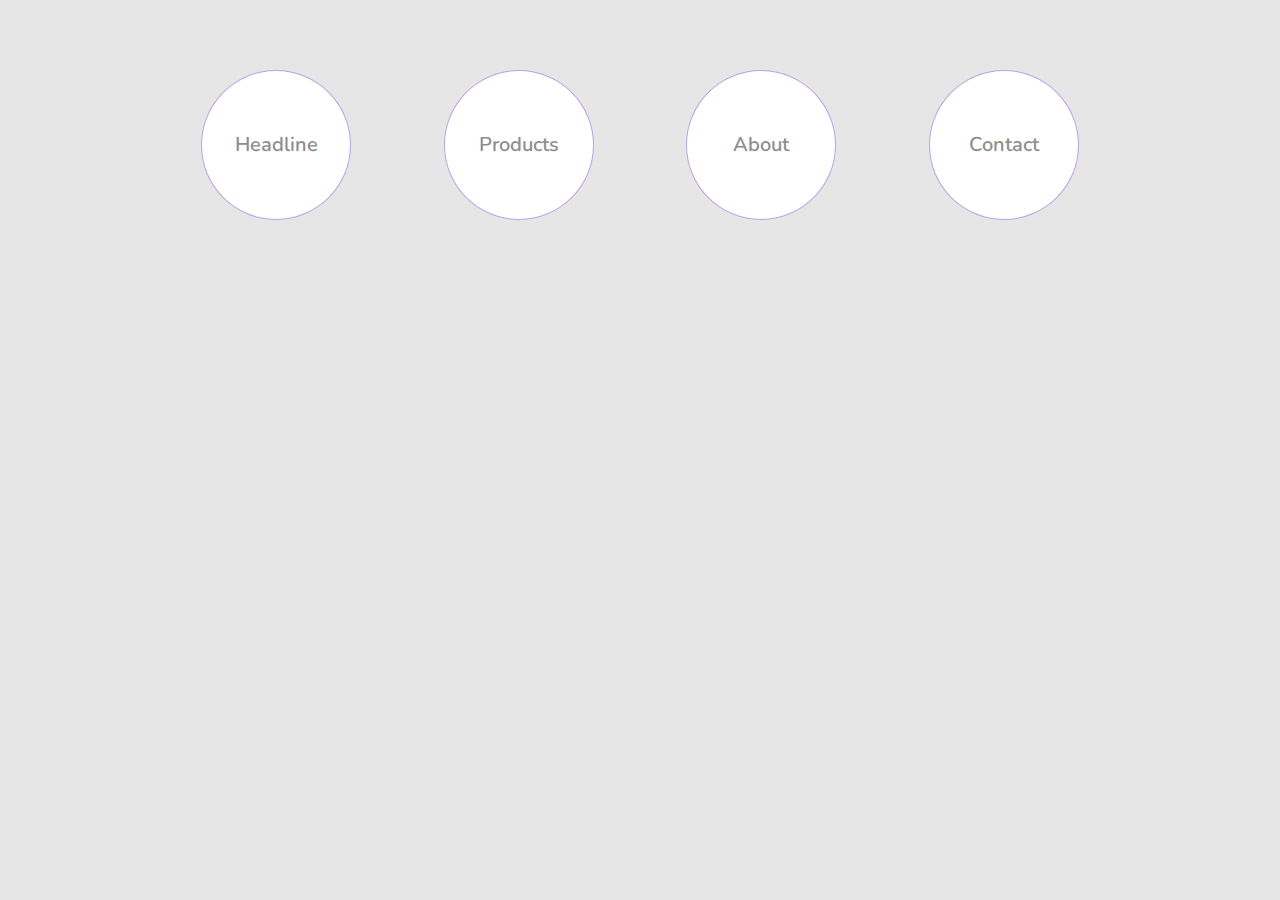
<file: src/main/resources/static/index.html>
<!DOCTYPE html>
<html lang="en">
  <head>
    <title>Contentstack-Webapp</title>
    <meta http-equiv="Content-Type" content="text/html; charset=UTF-8" />
    <link rel="shortcut icon" href="./images/favicon.png" type="image/x-icon" />
    <link href="https://fonts.googleapis.com/css2?family=Nunito:wght@400;700;800&display=swap" rel="stylesheet">
    <link href="css/bootstrap.css" rel="stylesheet" />
    <link href="css/style.css" rel="stylesheet" />
  </head>
  <body>

    <div class="container">
      <div class="card-wrapper">
        <div class="row">
          <div class="col-sm-3 card-sec">
            <div class="card">
              <a href="/headline" class="card-link">
                <div class="card-text">Headline</div>
              </a>
            </div>
          </div>
          <div class="col-sm-3 card-sec">
            <div class="card">
              <a href="/headline" class="card-link">
                <div class="card-text">Products</div>
              </a>
            </div>
          </div>
          <div class="col-sm-3 card-sec">
            <div class="card">
              <a href="/headline" class="card-link">
                <div class="card-text">About</div>
              </a>
            </div>
          </div>
          <div class="col-sm-3 card-sec">
            <div class="card">
              <a href="/headline" class="card-link">
                <div class="card-text">Contact</div>
              </a>
            </div>
          </div>

        </div>
      </div>
    </div>
  </body>
</html>
</file>
<file: src/main/resources/static/css/style.css>
/**************************************
    Table of Content
	  1. BASIC
	  2. NAVIGATION
    3. LANDING PAGE
    4. BLOG
    5. ABOUT
    6. CONTACT
    7. FOOTER
**************************************/

/* BASIC
**************************************/

body {
  font-size: 15px;
  line-height: 26px;
  background-color: #e6e6e6;
}
h1,
h2,
h3,
h4,
h5,
body,
p,
.topbar-section,
.navbar-inverse .navbar-nav .nav-link,
.header .dropdown-menu,
.navbar-nav .nav-link {
  font-family: "Nunito", sans-serif;
}
h1,
h2,
h3,
h4,
h5,
h6 {
  font-weight: 700;
  line-height: 1.4;
  color: #111111;
}
h1:hover a,
h2:hover a,
h3:hover a,
h4:hover a,
h5:hover a,
h6:hover a {
  text-decoration: underline !important;
  color: #111111 !important;
}
h1 {
  font-size: 60px;
  line-height: 40px;
  margin-bottom: 23px;
}
h2 {
  font-size: 26px;
  line-height: 38px;
  margin-bottom: 20px;
}
h3 {
  font-size: 24px;
  line-height: 30px;
  margin-bottom: 17px;
}
h4 {
  font-size: 20px;
  line-height: 29px;
  margin-bottom: 14px;
}
h5 {
  font-size: 18px;
  line-height: 25px;
  margin-bottom: 11px;
}
h6 {
  font-size: 16px;
  line-height: 24px;
  margin-bottom: 11px;
}
a {
  color: #111111;
  text-decoration: none !important;
}
p {
  color: #5e5e5e;
  margin-bottom: 26px;
  font-size: 15px;
  line-height: 26px;
}

/* NAVIGATION
**************************************/
.navigation {
  display: block;
  float: right;
  margin: 1.5em 0 1em;
  width: 578px;
}
.navigationR {
  display: block;
  float: right;
  margin: 1.5em 0 1em;
}
ul {
  list-style-type: none;
  margin: 0;
}
ul li {
  display: inline-block;
  isolation: isolate;
}
li a {
  background: none;
  border: 0;
  box-sizing: border-box;
  margin: 1em;
  padding: 0.6em 2em;
  box-shadow: inset 0 0 0 1px #5e5e5e;
  color: #5e5e5e;
  font-size: inherit;
  font-weight: 700;
  position: relative;
  vertical-align: middle;
}
li a::before, li a::after {
  box-sizing: inherit;
  content: '';
  position: absolute;
  width: 100%;
  height: 100%;
}
li a {
  transition: color 0.25s;
}
li a::before, li a::after {
  border: 1px solid transparent;
  width: 0;
  height: 0;
}
li a::before {
  top: 0;
  left: 0;
}
li a::after {
  bottom: 0;
  right: 0;
}
li a:hover {
  color: #60daaa;
}
li a:hover::before, li a:hover::after {
  width: 100%;
  height: 100%;
}
li a:hover::before {
  border-top-color: #60daaa;
  border-right-color: #60daaa;
  transition: width 0.25s ease-out, height 0.25s ease-out 0.25s;
}
li a:hover::after {
  border-bottom-color: #60daaa;
  border-left-color: #60daaa;
  transition: border-color 0s ease-out 0.5s, width 0.25s ease-out 0.5s, height 0.25s ease-out 0.75s;
}

/*.float-right {*/
/*  float: right !important;*/

/*  . row > & {*/
/*      margin-left: auto !important;*/
/*  }*/
/*}*/

/* LANDING PAGE
**************************************/

.card-wrapper {
  margin: 70px 0;
}
.card-link {
  color: #8e8e8e;
  display: block;
  font-size: 20px;
  font-weight: 600;
  height: 100%;
  width: 100%;
}
.card-link:hover {
  color: #797878;
}
.card {
  border-radius: 100%;
  width: 150px;
  height: 150px;
  border: 1px solid rgba(87, 31, 188, 0.4);
  margin: 0 auto;
  position: relative;
}
.card-text {
  position: absolute;
  top: 50%;
  left: 50%;
  transform: translate(-50%, -50%);
}
.card:hover {
  animation: pulse 2s infinite;
}
@keyframes pulse {
  0% {
    box-shadow: 0 0 0 0 rgba(209, 85, 71, 0.4);
  }
  70% {
    box-shadow: 0 0 0 15px rgba(209, 85, 71, 0);
  }
  100% {
    box-shadow: 0 0 0 0 rgba(209, 85, 71, 0);
  }
}
/* BLOG
**************************************/
.new-container {
  background-color: #edeff2;
}
.title{
  padding: 1rem 0;
}

@media (min-width: 1200px) {
  .container {
    max-width: 970px;
  }
}
.section {
  padding: 4rem 0;
  display: block;
  position: relative;
  background-color: #edeff2;
}

.page-title {
  padding: 1rem 0;
  background-color: #fff;
}
.page-title i {
  border-radius: 40px;
  display: inline-block;
  font-size: 50px;
  height: 40px;
  line-height: 40px;
  margin-right: 1rem;
  text-align: center;
  vertical-align: middle;
  width: 40px;
}
.page-title h1 {
  color: #bfbfbf;
  padding: 0;
  margin: 0;
  text-align: left;
}
.blog-meta h4 {
  padding: 1rem 0 0.5rem;
  margin: 0;
}
.post-media {
  /* border-radius: 50%;
  height: 273px;
  overflow: hidden;
  position: relative;
  width: 273px; */
  display: inline-block;
  position: relative;
  width: 250px;
  height: 250px;
  overflow: hidden;
  border-radius: 50%;
}
.post-media img {
  width: 100%;
  height: 100%;
  -webkit-transition: all 0.3s ease-in-out;
  -moz-transition: all 0.3s ease-in-out;
  -ms-transition: all 0.3s ease-in-out;
  -o-transition: all 0.3s ease-in-out;
  transition: all 0.3s ease-in-out;
  -webkit-transform: scale(1);
  -moz-transform: scale(1);
  -ms-transform: scale(1);
  -o-transform: scale(1);
  transform: scale(1);
}
.post-media:hover img {
  -webkit-transform: scale(1.1);
  -moz-transform: scale(1.1);
  -ms-transform: scale(1.1);
  -o-transform: scale(1.1);
  transform: scale(1.1);
}
.blog-list {
  padding: 30px;
  margin: 0 0 30px;
  display: block;
  background-color: #fff;
  border-radius: 10px;
  box-shadow: 0 1px 3px rgba(0, 0, 0, 0.12), 0 1px 2px rgba(0, 0, 0, 0.24);
  transition: all 0.4s cubic-bezier(0.25, 0.8, 0.25, 1);
}
.blog-list:hover {
  box-shadow: 0 8px 16px 0 rgba(0, 0, 0, 0.2);
}
.hovereffect {
  position: absolute;
  top: 0;
  opacity: 0;
  left: 0;
  right: 0;
  bottom: 0;
  background-color: rgba(0, 0, 0, 0.2);
  -webkit-transition: all 0.3s ease-in-out;
  -moz-transition: all 0.3s ease-in-out;
  -ms-transition: all 0.3s ease-in-out;
  -o-transition: all 0.3s ease-in-out;
  transition: all 0.3s ease-in-out;
  zoom: 1;
  filter: alpha(opacity=0);
  opacity: 0.5;
  background: -moz-linear-gradient(
    0deg,
    rgba(0, 0, 0, 1) 0%,
    rgba(0, 0, 0, 0.1) 50%
  );
  background: -webkit-linear-gradient(
    0deg,
    rgba(0, 0, 0, 1) 0%,
    rgba(0, 0, 0, 0.1) 50%
  );
  background: linear-gradient(
    0deg,
    rgba(0, 0, 0, 1) 0%,
    rgba(0, 0, 0, 0.1) 50%
  );
  /*filter: progid: DXImageTransform.Microsoft.gradient(startColorstr='#000000', endColorstr='#00000000', GradientType=1);*/
}
.post-media:hover .hovereffect span::before,
.post-media:hover .hovereffect {
  visibility: visible;
  zoom: 1;
  filter: alpha(opacity=100);
  opacity: 1;
}
.hovereffect span::before {
  width: 90px;
  text-align: center;
  left: 0;
  right: 0;
  top: 45%;
  margin: -2rem auto;
  visibility: hidden;
  position: absolute;
  height: 90px;
  display: block;
  content: url(images/arrow.png);
  -webkit-transition: all 0.3s ease-in-out;
  -moz-transition: all 0.3s ease-in-out;
  -ms-transition: all 0.3s ease-in-out;
  -o-transition: all 0.3s ease-in-out;
  transition: all 0.3s ease-in-out;
  -webkit-transform: scale(1);
  -moz-transform: scale(1);
  -ms-transform: scale(1);
  -o-transform: scale(1);
  transform: scale(1);
  zoom: 1;
  filter: alpha(opacity=0);
  opacity: 0;
}
.hovereffect span.videohover::before {
  content: url(images/about-us.jpg);
}
.blog-list .blog-meta.big-meta h4 {
  margin-left: -20%;
  margin-top: 1rem;
  background-color: #ffffff;
  padding: 1rem 1.5rem 1rem;
}
/* ABOUT
**************************************/
.about-image{ margin: 0 0 30px;}
.about-image img{ border-radius:10px;}

/* CONTACT
**************************************/
.contact-image img{ border-radius:10px;}
.contact-content p { margin:0 !important;}

/* FOOTER
**************************************/

.footer {
  padding: 4rem 0 4rem;
  background: url(../images/footer.png) repeat-x center bottom #edeff2;
}
.dmtop {
  background-color: #111111;
  background-image: url(../images/arrow.png);
  background-position: 50% 50%;
  background-repeat: no-repeat;
  z-index: 9999;
  width: 40px;
  height: 40px;
  text-indent: -99999px;
  position: fixed;
  bottom: -100px;
  right: 25px;
  cursor: pointer;
  -webkit-transition: all 0.7s ease-in-out;
  -moz-transition: all 0.7s ease-in-out;
  -o-transition: all 0.7s ease-in-out;
  -ms-transition: all 0.7s ease-in-out;
  transition: all 0.7s ease-in-out;
  overflow: auto;
}
</file>
